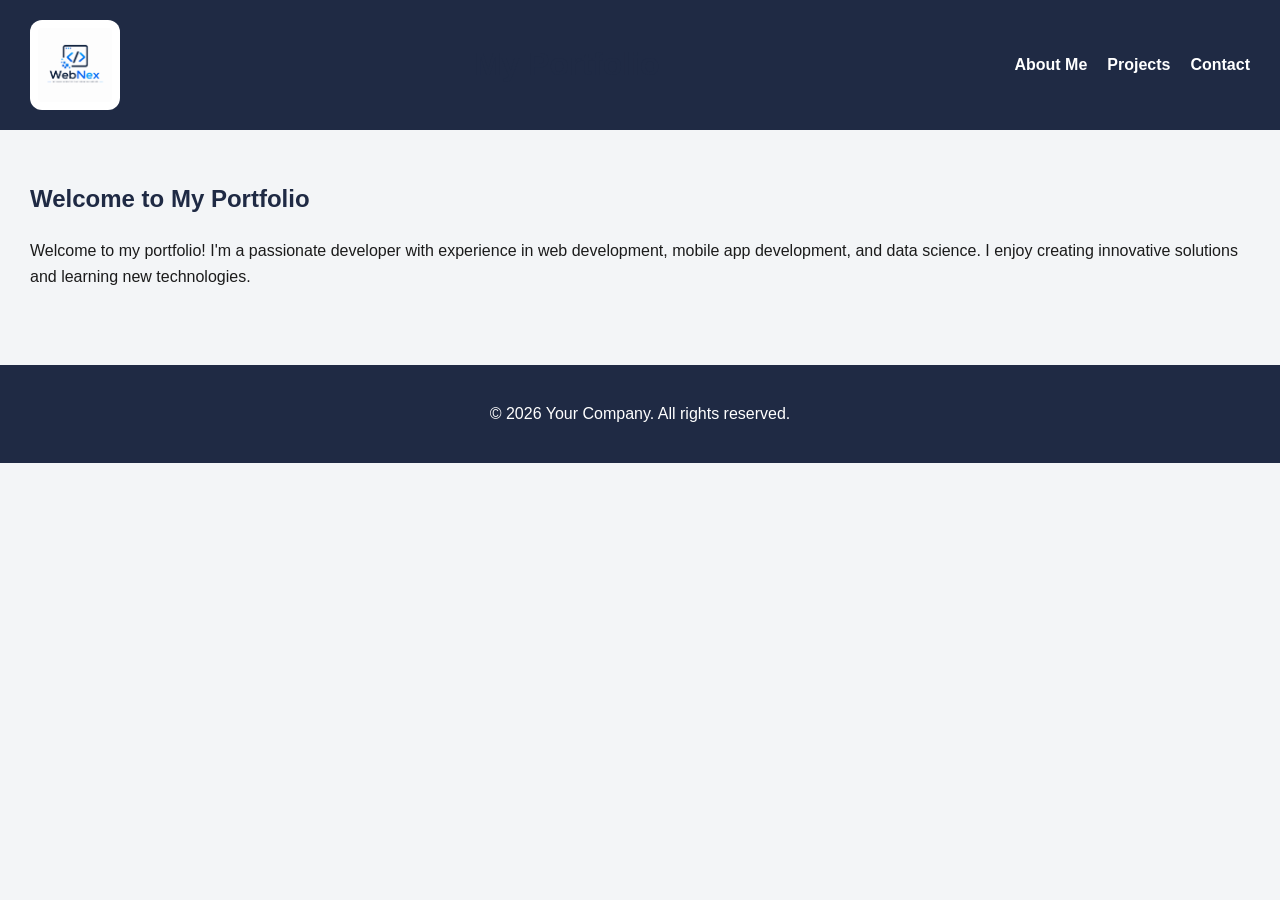
<file: index.html>
<!DOCTYPE html>
<html>
<head>
    <meta charset="UTF-8">
    <title>My Portfolio</title>
    <meta http-equiv="refresh" content="0; url=MyPortfolio.html">
</head>
<body>
    <p>Redirecting to the portfolio...</p>
</body>
</html>
</file>
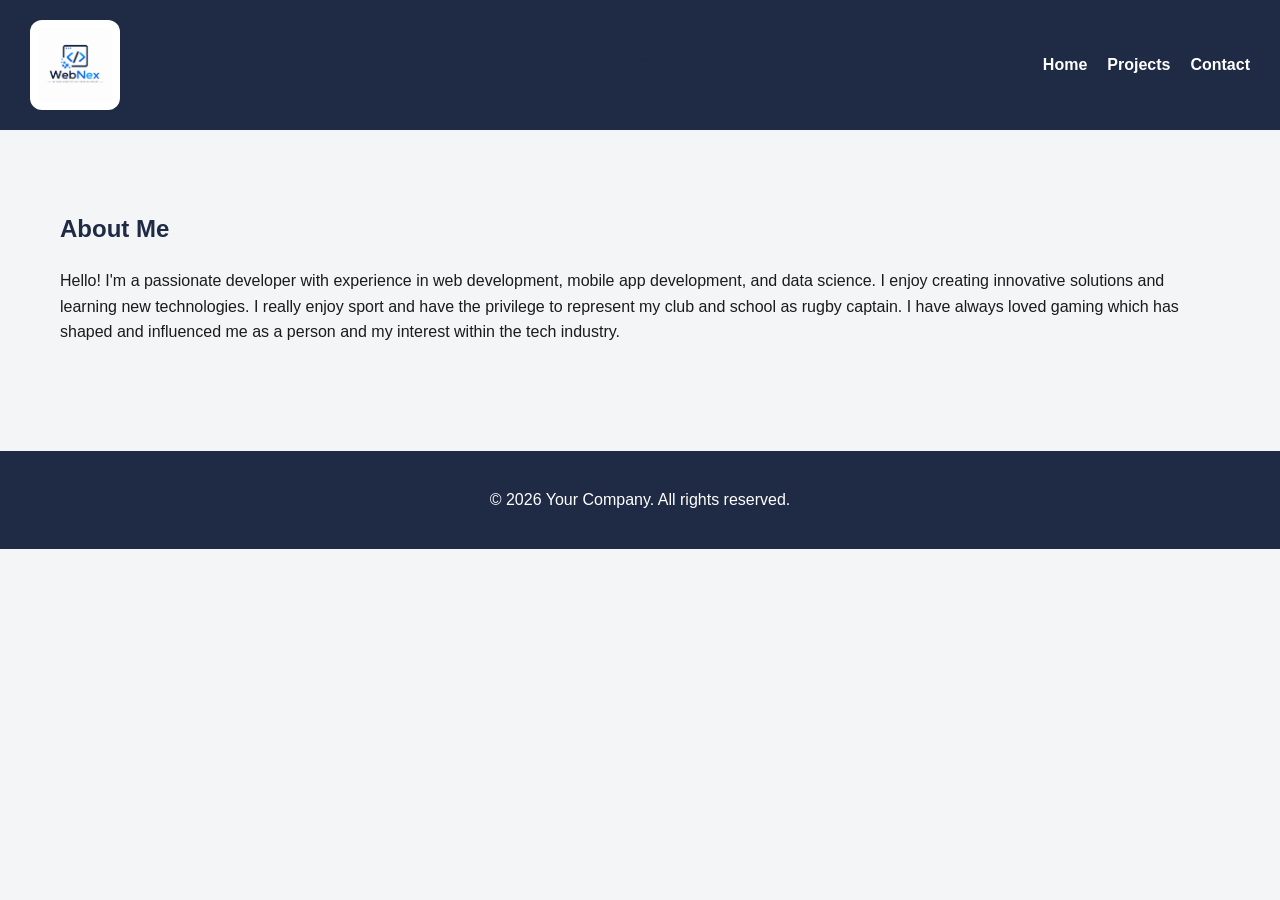
<file: AboutMe.html>
<!DOCTYPE html>
<html>
<head>
    <meta charset="UTF-8">
    <title>About Me</title>
    <link rel="stylesheet" href="styles.css">
</head>
<body>
    <header>
        <img src="Business Logo.png" alt="Business Logo" class="logo">
        <h1>About Me</h1>
        <nav>
            <ul>
                <li><a href="MyPortfolio.html">Home</a></li>
                <li><a href="Socials.html">Projects</a></li>
                <li><a href="Contact.html">Contact</a></li>
            </ul>
        </nav>
    </header>

    <main>
        <section id="about">
            <h2>About Me</h2>
            <p>Hello! I'm a passionate developer with experience in web development, mobile app development, and data science. I enjoy creating innovative solutions and learning new technologies. I really enjoy sport and have the privilege to represent my club and school as rugby captain. I have always loved gaming which has shaped and influenced me as a person and my interest within the tech industry.</p>
        </section>
    </main>

    <footer>
        <p>&copy; 2026 Your Company. All rights reserved.</p>
    </footer>
</body>
</html>
</file>
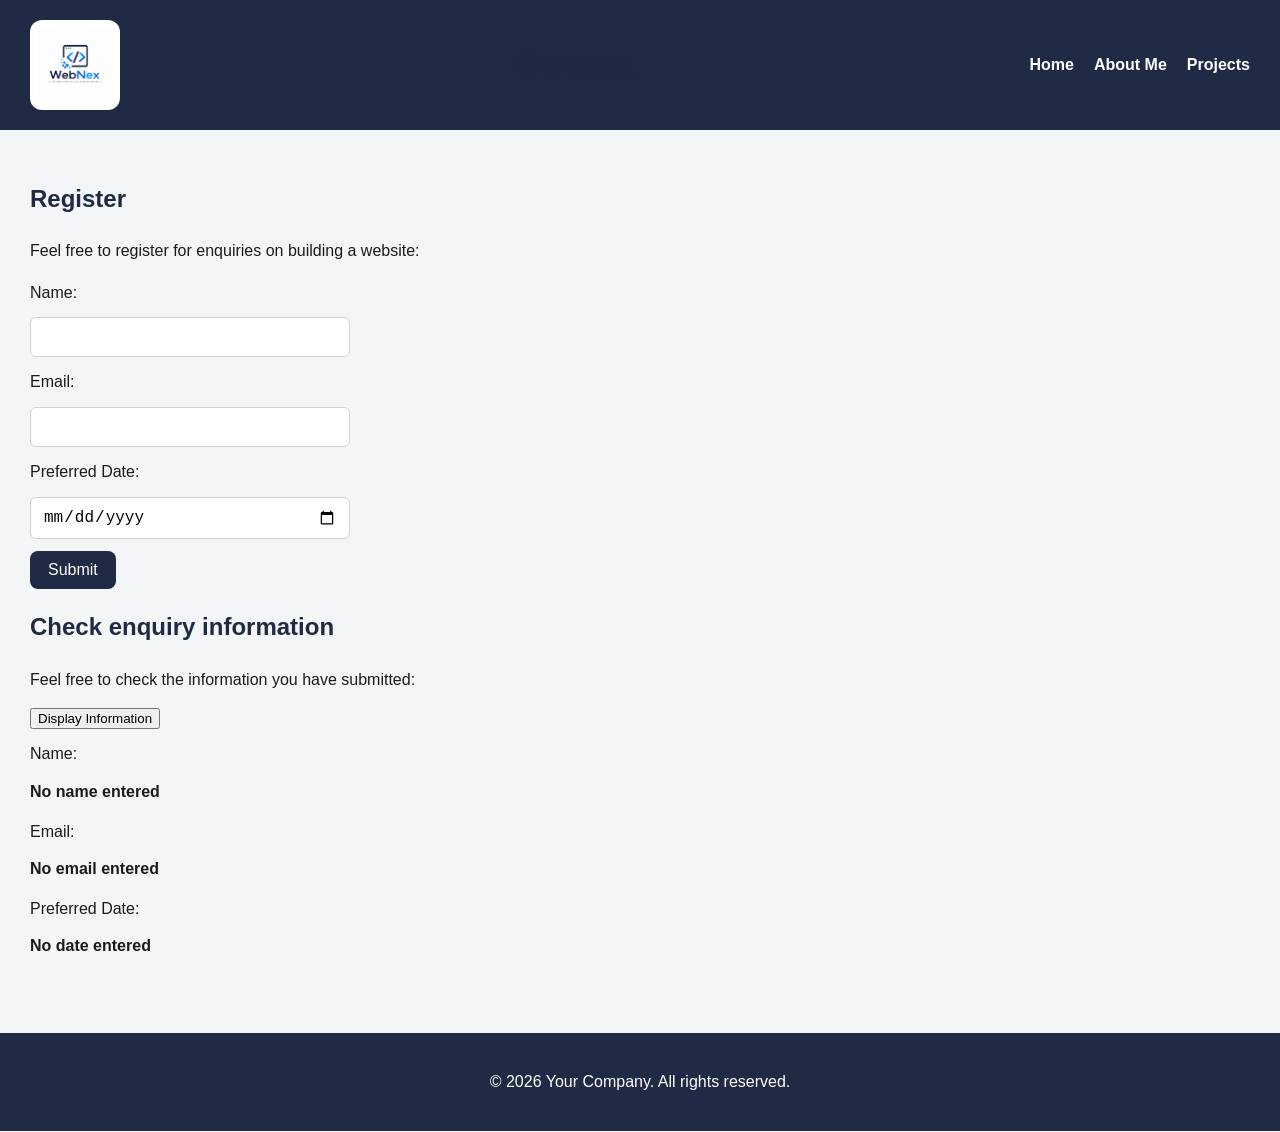
<file: Contact.html>
<!DOCTYPE html>
<html>
<head>
    <meta charset="UTF-8">
    <title>Contact</title>
    <link rel="stylesheet" href="styles.css">
</head>
<body>
    <header>
        <img src="Business Logo.png" alt="Business Logo" class="logo">
        <h1>Contact</h1>
        <nav>
            <ul>
                <li><a href="MyPortfolio.html">Home</a></li>
                <li><a href="AboutMe.html">About Me</a></li>
                <li><a href="Socials.html">Projects</a></li>
            </ul>
        </nav>
    </header>

    <main>
        <h2>Register</h2>
        <p>Feel free to register for enquiries on building a website:</p>

        <label for="name">Name:</label>
        <input type="text" id="name">

        <label for="email">Email:</label>
        <input type="email" id="email">

        <label for="date">Preferred Date:</label>
        <input type="date" id="date">

        <button type="submit">Submit</button>

        <h2>Check enquiry information</h2>
        <p>Feel free to check the information you have submitted:</p>
        <button type="button" onclick="displayInfo()">Display Information</button>

        <div class="info-block">
            <label>Name:</label>
            <p id="display-name">No name entered</p>

            <label>Email:</label>
            <p id="display-email">No email entered</p>

            <label>Preferred Date:</label>
            <p id="display-date">No date entered</p>
        </div>
    </main>

    <footer>
        <p>&copy; 2026 Your Company. All rights reserved.</p>
    </footer>

    <script src="Register.Js"></script>
</body>
</html>
</file>
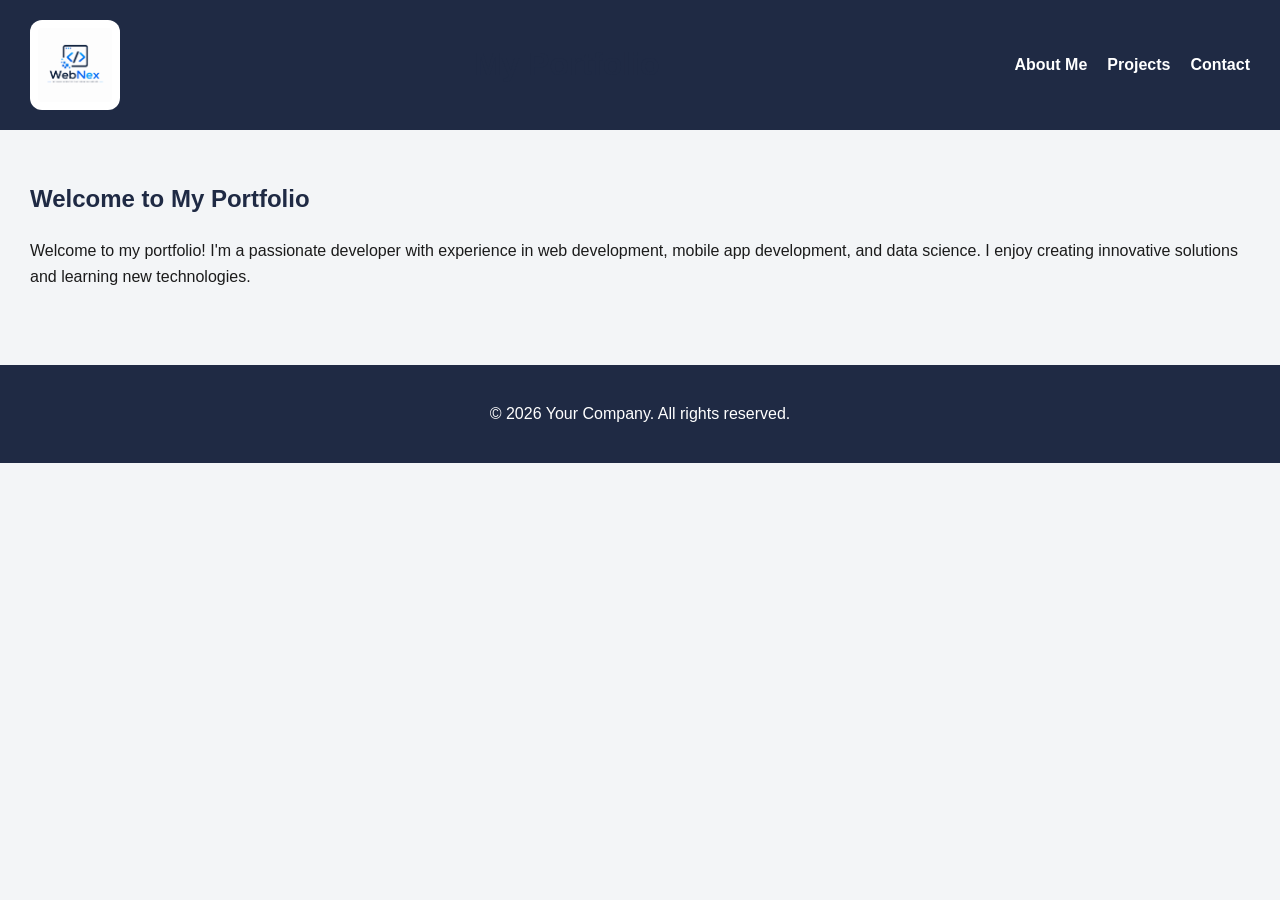
<file: MyPortfolio.html>
<!DOCTYPE html>
<html>
<head>
    <meta charset="UTF-8">
    <title>My Portfolio</title>
    <link rel="stylesheet" href="styles.css">
</head>
<body>
    <header>
        <img src="Business Logo.png" alt="Business Logo" class="logo">
        <h1>My Portfolio</h1>
        <nav>
            <ul>
                <li><a href="AboutMe.html">About Me</a></li>
                <li><a href="Socials.html">Projects</a></li>
                <li><a href="Contact.html">Contact</a></li>
            </ul>
        </nav>
    </header>

    <main>
        <h2>Welcome to My Portfolio</h2>
        <p>Welcome to my portfolio! I'm a passionate developer with experience in web development, mobile app development, and data science. I enjoy creating innovative solutions and learning new technologies.</p>
    </main>

    <footer>
        <p>&copy; 2026 Your Company. All rights reserved.</p>
    </footer>
</body>
</html>
</file>
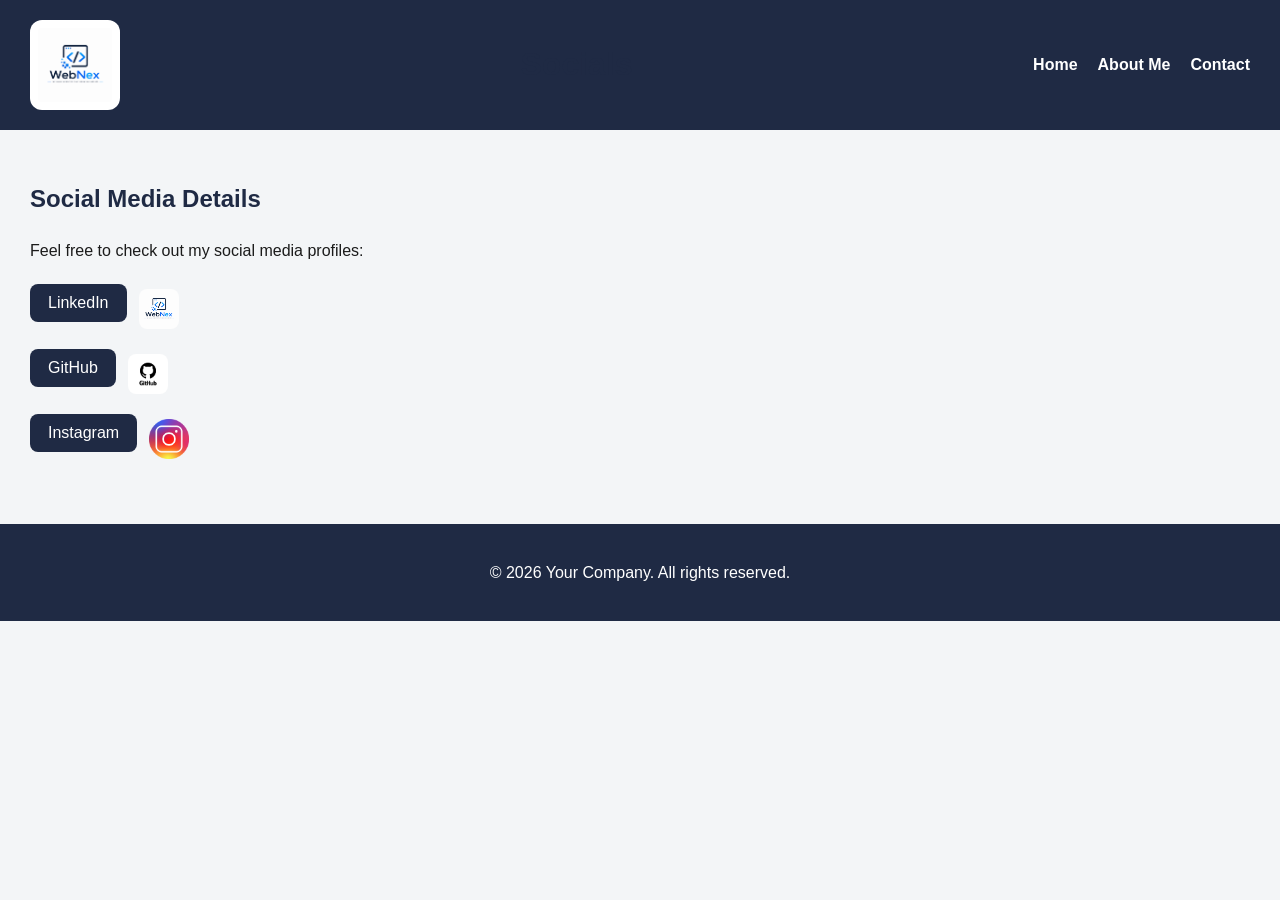
<file: Socials.html>
<!DOCTYPE html>
<html>
<head>
    <meta charset="UTF-8">
    <title>Socials</title>
    <link rel="stylesheet" href="styles.css">
</head>
<body>
    <header>
        <img src="Business Logo.png" alt="Business Logo" class="logo">
        <h1>Socials</h1>
        <nav>
            <ul>
                <li><a href="MyPortfolio.html">Home</a></li>
                <li><a href="AboutMe.html">About Me</a></li>
                <li><a href="Contact.html">Contact</a></li>
            </ul>
        </nav>
    </header>

    <main>
        <h2>Social Media Details</h2>
        <p>Feel free to check out my social media profiles:</p>

        <ul class="social-list">
            <li class="social-item">
                <button type="button" onclick="window.open('https://www.linkedin.com/in/jack-mcconnell-6a6b83414/', '_blank')">LinkedIn</button>
                <img src="Business Logo.png" alt="LinkedIn" class="social-icon">
            </li>
            <li class="social-item">
                <button type="button" onclick="window.open('https://github.com/jackmcconnell303-cell', '_blank')">GitHub</button>
                <img src="Github.png" alt="GitHub" class="social-icon">
            </li>
            <li class="social-item">
                <button type="button" onclick="window.open('https://www.instagram.com/jack_mcconnell9/', '_blank')">Instagram</button>
                <img src="instagram.png" alt="Instagram" class="social-icon">
            </li>
        </ul>
    </main>

    <footer>
        <p>&copy; 2026 Your Company. All rights reserved.</p>
    </footer>
</body>
</html>
</file>
<file: styles.css>
* {
    box-sizing: border-box;
}

body {
    margin: 0;
    font-family: Arial, sans-serif;
    background: #f3f5f7;
    color: #1b1b1b;
    line-height: 1.6;
}

header {
    display: flex;
    align-items: center;
    justify-content: space-between;
    gap: 20px;
    background: #1f2a44;
    color: #ffffff;
    padding: 20px 30px;
}

.logo {
    width: 90px;
    height: 90px;
    object-fit: contain;
    border-radius: 12px;
    background: #ffffff;
    padding: 8px;
}

header h1 {
    margin: 0;
    font-size: 2rem;
}

nav ul {
    list-style: none;
    display: flex;
    gap: 20px;
    margin: 0;
    padding: 0;
}

nav a {
    color: #ffffff;
    text-decoration: none;
    font-weight: 600;
}

nav a:hover {
    text-decoration: underline;
}

main,
section,
body > h1,
body > p,
body > ul,
footer {
    padding-left: 30px;
    padding-right: 30px;
}

main,
section {
    padding-top: 30px;
    padding-bottom: 30px;
}

h1, h2 {
    color: #1f2a44;
}

.social-list {
    list-style: none;
    padding: 0;
    margin: 20px 0 0;
    display: flex;
    flex-direction: column;
    gap: 15px;
}

.social-item {
    display: flex;
    align-items: center;
    gap: 12px;
}

.social-item button {
    background: #1f2a44;
    color: #ffffff;
    border: none;
    border-radius: 8px;
    padding: 10px 18px;
    cursor: pointer;
    font-size: 1rem;
}

.social-item button:hover {
    background: #374d7a;
}

.social-icon {
    width: 40px;
    height: 40px;
    object-fit: contain;
    border-radius: 8px;
}

label,
input,
button {
    display: block;
    margin-bottom: 12px;
}

input {
    width: min(100%, 320px);
    padding: 10px 12px;
    border: 1px solid #cdd3da;
    border-radius: 6px;
    font-size: 1rem;
}

button[type="submit"],
button[data-action="display-info"] {
    background: #1f2a44;
    color: #ffffff;
    border: none;
    border-radius: 8px;
    padding: 10px 18px;
    cursor: pointer;
    font-size: 1rem;
}

button[type="submit"]:hover,
button[data-action="display-info"]:hover {
    background: #374d7a;
}

.info-block {
    margin-top: 10px;
}

.info-block p {
    margin: 6px 0 14px;
    font-weight: 600;
}

footer {
    background: #1f2a44;
    color: #ffffff;
    padding-top: 20px;
    padding-bottom: 20px;
    text-align: center;
    margin-top: 30px;
}
</file>
